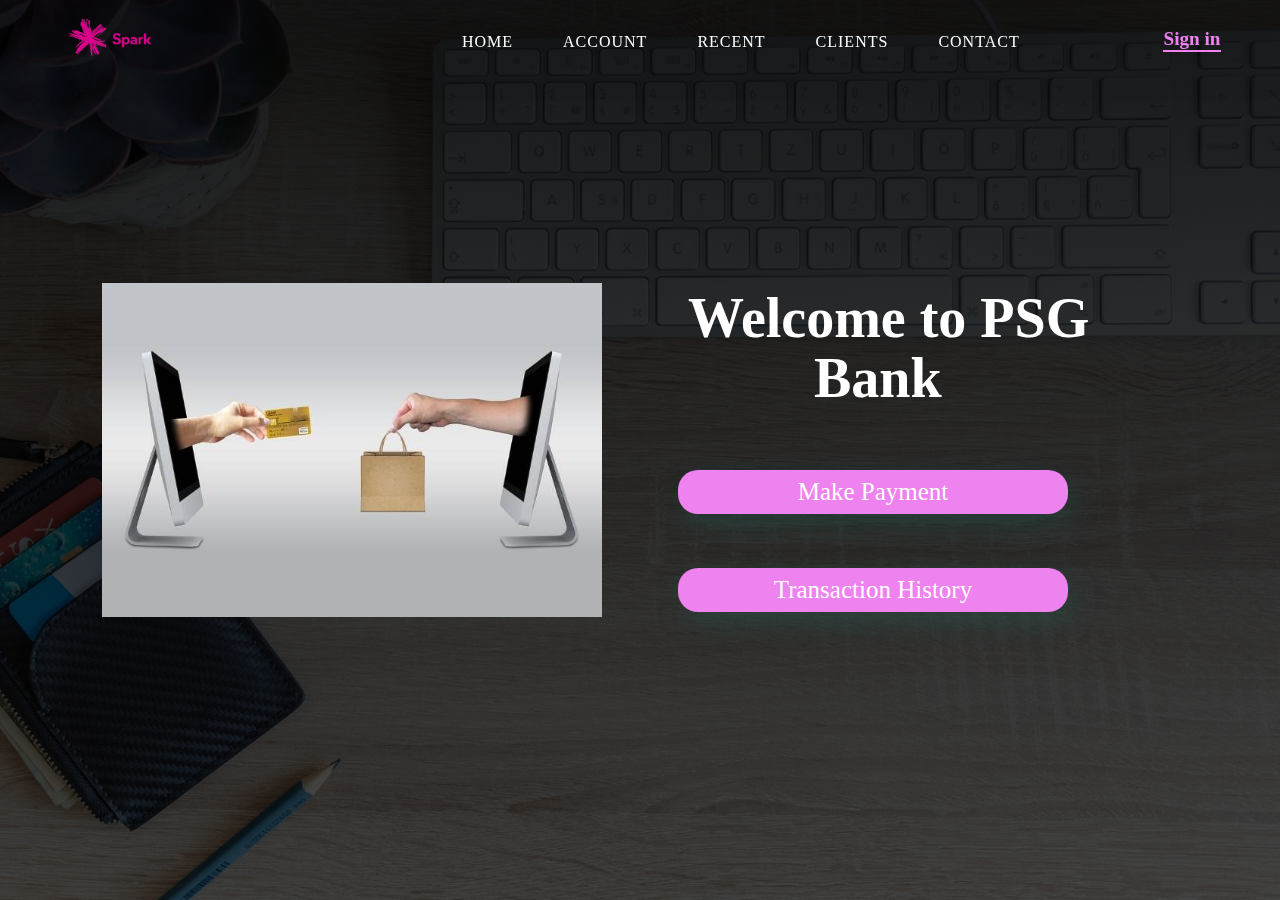
<file: index.html>
<html>
	<head>
		<meta charset="utf-8">
		<title>online Bank</title>
		<link href="style.css" rel="stylesheet" type="text/css"/>
	</head>
		<body>
			<section id="main">
			<nav>
			<a href="#" class="logo"><img src="img5.png" alt="the logo of project"></a>
			<span class="menu-space"></span>


<ul class="menu">
<li><a href="#">Home</a></li>
<li><a href="#">Account</a></li>
<li><a href="#">Recent</a></li>
<li><a href="#">Clients</a></li>
<li><a href="#">contact</a></li>
</ul>
<a href="#" class="hey"><strong>Sign in</strong></a>
</nav>

</section>
<div class="content">
<div class="image">
<img src="img1.jpg" alt="rock">
</div>
<div class="main-text">
<h1>Welcome to PSG &nbsp;&nbsp;&nbsp;&nbsp;&nbsp;&nbsp;&nbsp;&nbsp;&nbsp;Bank</h1><br><br>
<p></p>
<a href="pay.html"class="resume-btn">Make Payment</a><br><br><br>
<a href="#"class="resume-btn">Transaction History</a>
</div>
</div>


</body>
</html>
</file>
<file: style.css>
*
{
	box-sizing: border-box;
}

body
{
	background-image: linear-gradient(rgba(0,0,0,0.9),rgba(0,0,0,0.7)), url("img3.jpg");
	background-repeat: no-repeat;
	height: 100vh;
    background-size: cover;
    background-attachment: scroll;
    background position: center;
	margin: 0px;
	padding: 0px;
	font: poppins;
}

#main
{
	width: 100%;
	height: 50vh;
	position: relative;
}

nav
{
	display: flex;
	justify-content: space-around;
	align-items: center;
	position: fixed;
	top: 0;
	left: 0;
	width: 100%;
	background-color: transparent;
	box-shadow: 5px 10px 30px rgba(0,0,0,0.02);
	z-index: 1;
}

.logo img
{
	height: 80px;
}

.menu
{
	list-style: none;
	display: flex;
}

.menu li a
{
	height: 40px;
	line-height: 43px;
	margin: 3px;
	padding: 0px 22px;
	display: flex;
	font-size: 1em;
	text-transform: uppercase;
	font-weight: 500;
	letter-spacing: 1px;
	color: white;
}

a
{
	text-decoration: none;
}

.hey
{
	color: violet;
	font-weight: 500;
	font-size: 1.2em;
	border-bottom: 2px solid violet;
}

.image
{
	width: 500px;
	height: 500px;
}

.image img
{
	width: 100%;
	height: 100%;
	object-fit: contain;
}

.content
{
	display: flex;
	width: 90%;
	justify-content: space-around;
	align-items: center;
	position: absolute;
	left: 50%;
	right: 50%;
	transform: translate(-50%, -50%)
}

.main-text
{
	width: 500px;
}

.main-text h1
{
	font-size: 3.5em;
	color: white;
	margin: 0px 0px 10px 10px;
	line-height: 60px;
}

.main-text
{
	color: gray;
}

.resume-btn
{
	width: 390px;
	height: 44px;
	display: flex;
	justify-content: center;
	align-items: center;
	color: White;
	font-size: 25px;
	background-color: violet;
	border-radius: 20px;
	box-shadow: 5px 10px 30px rgba(24, 139, 119, 0.2);
}

.resume-btn:hover
{
	background-color: violet;
	transition: all ease0.2;
}

.menu li a:hover
{
	background-color: violet;
	color: white;
	box-shadow: 5px 10px 30px rgba(24, 139, 119, 0.2);
	transition: all ease0.2;
}
</file>
